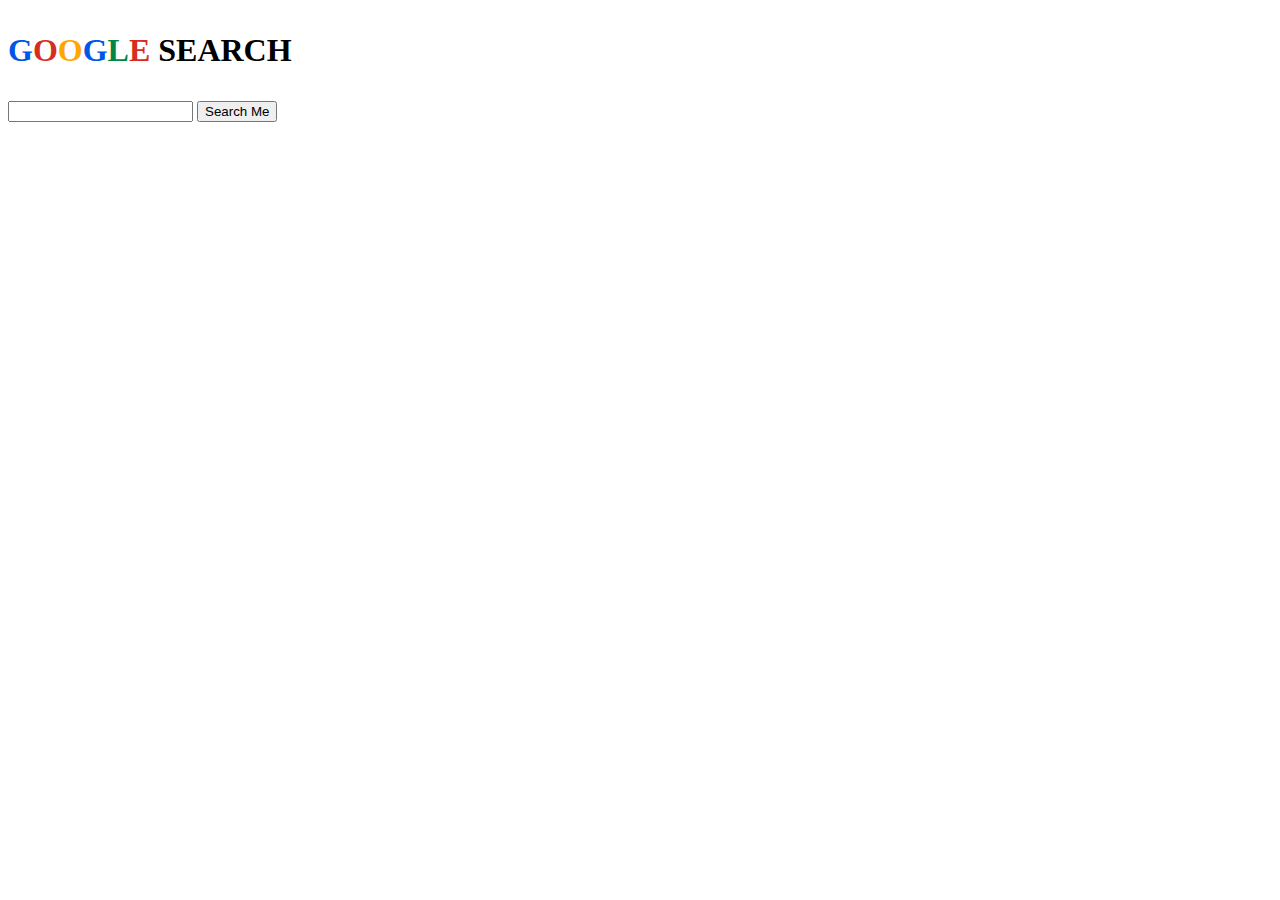
<file: assignment-3/index.html>
<!DOCTYPE html>
<html>
  <head>
    <meta charset="utf-8" />
    <title>Google Search</title>
  </head>
  <body>
    <div>
      <h1 >
          <p>
              <span style='color: #0057E7'>G</span><span style='color: #d62d20'>O</span><span style='color: #ffa700'>O</span><span style='color:#0057E7'>G</span><span style='color: #008744'>L</span><span style='color: #d62d20'>E</span> SEARCH
            </p> 
      </h1>
      <!-- SEARCH AREA -->
      <form class="search-form" action="https://www.google.com.vn/search" method="get">
        <input class="input-form" name="q" value=""> 
        <button type="submit">Search Me</button>
      </form>
    </div>  
  </body>
</html>
</file>
